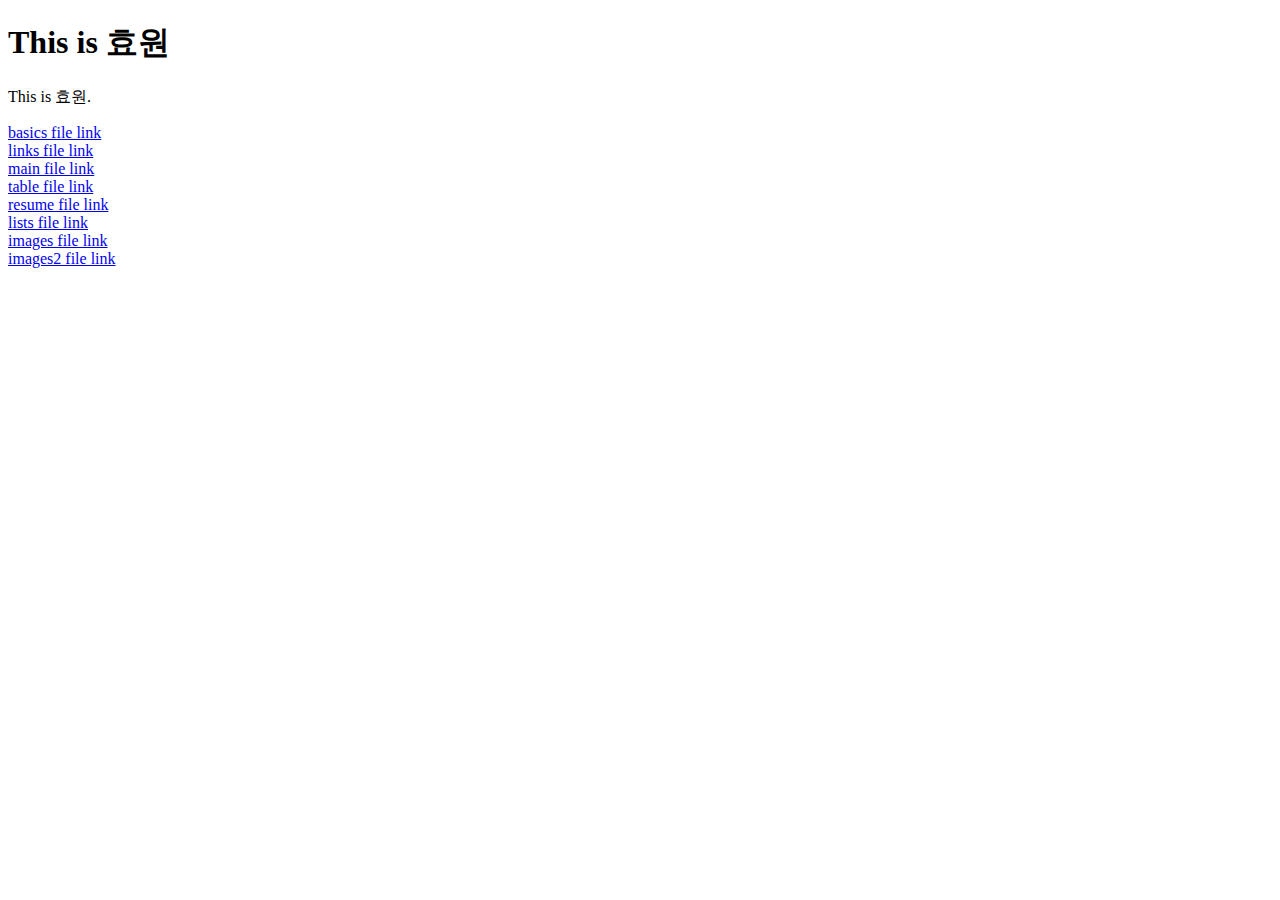
<file: docs/index.html>
<!DOCTYPE html>
<html>

<head>
    <title>Page Title</title>
</head>

<body>

    <h1>This is 효원</h1>
    <p>This is 효원.</p>
    <div>
        <a href="basics.html">basics file link</a>
    </div>
    <div>
        <a href="links.html">links file link</a>
    </div>
    <div>
        <a href="main.html">main file link</a>
    </div>
    <div>
        <a href="tables.html">table file link</a>
    </div>
    <div>
        <a target="_blank" href="cases/resume.html">resume file link</a>
    </div>
    <div>
        <a href="lists.html">lists file link</a>
    </div>
    <div>
        <a href="images.html">images file link</a>
    </div>
    <div>
        <a href="cases/images.html">images2 file link</a>
    </div>
</body>

</html>
</file>
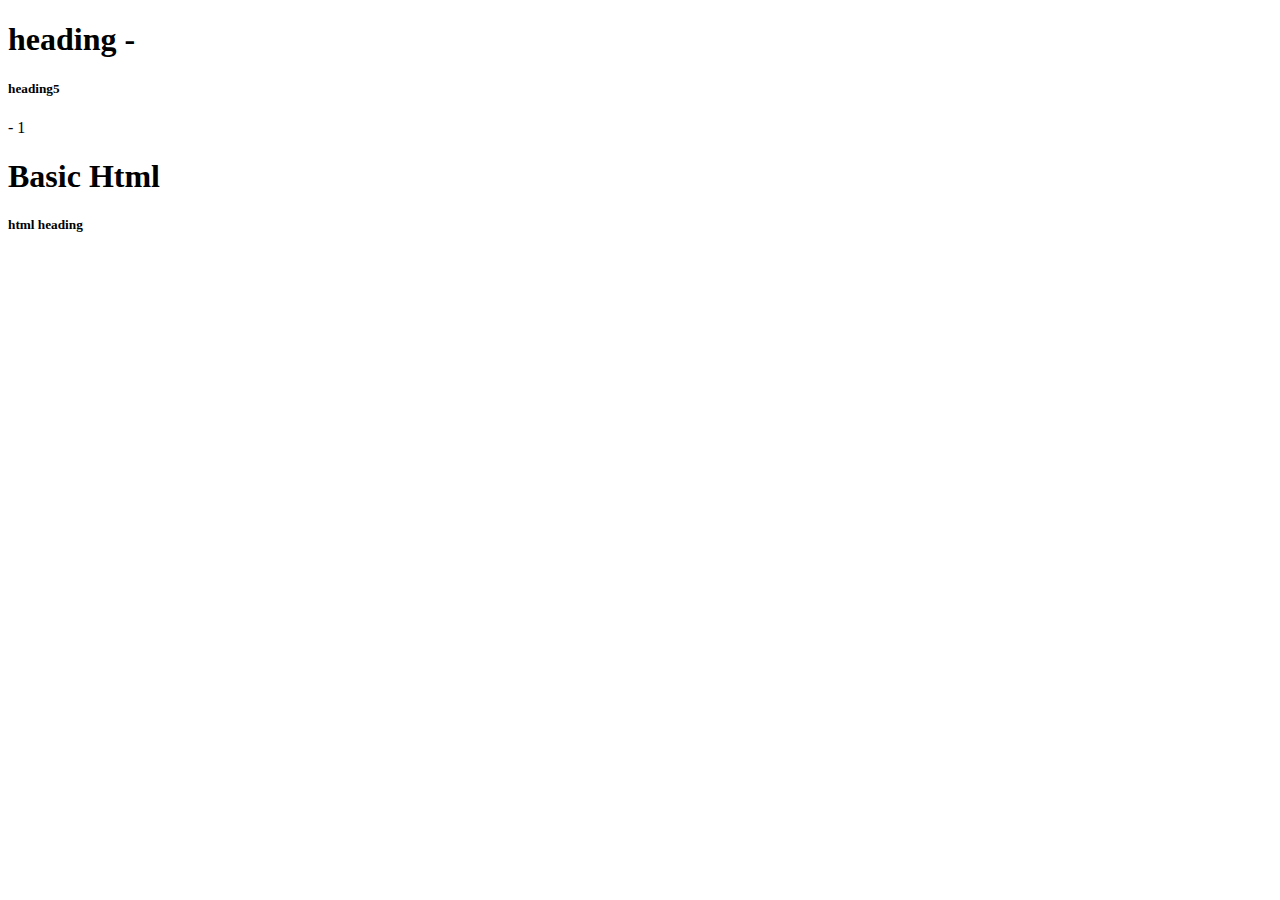
<file: docs/basics.html>
<!DOCTYPE html>
<html lang="en">
<head>
    <meta charset="UTF-8">
    <meta http-equiv="X-UA-Compatible" content="IE=edge">
    <meta name="viewport" content="width=device-width, initial-scale=1.0">
    <title>Document</title>
</head>
<body><!--h의 특징이 줄바꿈이라 알아서 줄바꿈됨 글쓰크기 표시하는 태그-->
    <h1>heading -<h5>heading5</h5>- 1</h1>
    <h1>Basic Html</h1> <h5>html heading</h5>
</body>
</html>
</file>
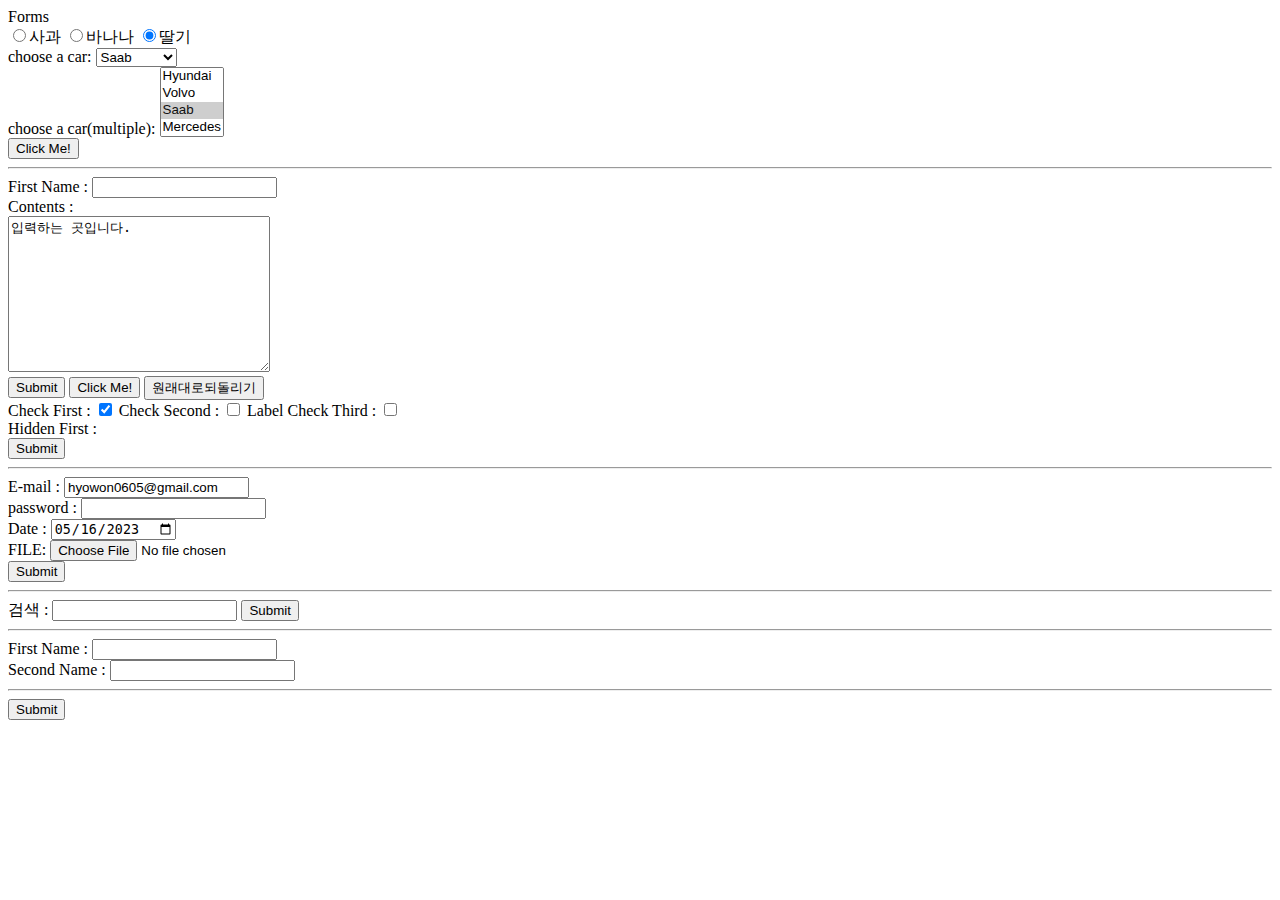
<file: docs/forms.html>
<!DOCTYPE html>
<html lang="en">
<head>
    <meta charset="UTF-8">
    <meta http-equiv="X-UA-Compatible" content="IE=edge">
    <meta name="viewport" content="width=device-width, initial-scale=1.0">
    <title>HTML - Forms</title>
</head>
<body>
    <div>Forms</div>
    <div> <!---->
        <form action="index.html" >
            <div><!--input (radio) 초기값 설정 checked-->
                <input type="radio" name="fruits" value="apple" id="">사과
                <input type="radio" name="fruits" value="banana" id="">바나나
                <input type="radio" name="fruits" value="strawberry" checked id="">딸기
            </div>

            <div><!--select 초기값 설정 selected-->
                <label for="cars">choose a car:</label>

                <select name ="cars" id="cars">
                    <option value="Hyundai">Hyundai</option>
                    <option value="volvo">Volvo</option>
                    <option value="saab" selected>Saab</option>
                    <option value="mercedes">Mercedes</option>
                    <option value="audi">Audi</option>
                </select>
            </div>

            <div><!--multiple 여러개 같이 선택하기-->
                <label for="cars">choose a car(multiple):</label>

                <select name ="cars" id="cars" multiple>
                    <option value="Hyundai">Hyundai</option>
                    <option value="volvo">Volvo</option>
                    <option value="saab" selected>Saab</option>
                    <option value="mercedes">Mercedes</option>
                    <option value="audi">Audi</option>
                </select>
            </div>

            <div>
                <button type ="submit">Click Me!</button>
            </div>
            <hr>
            <div>
                First Name : <input type="text" name="first">
            </div>
   
            <div>
                <div>
                     Contents : 
                </div>
                <textarea name="mycontents" id="" cols="30" rows="10">입력하는 곳입니다.</textarea>
            </div>
        </form>

        <form action="index.html">
            <div>
                <input type="submit">
                <button type ="submit">Click Me!</button>
                <button type ="reset">원래대로되돌리기</button>
            </div>

            <div>
                Check First : <input type="checkbox" name="mycheckfirst" value ="checked" checked>
                Check Second : <input type="checkbox" name="mychecksecond">
                <label for="idcheckthird">Label Check Third : </label>
                <input type="checkbox" name="mycheckthird" id ="idcheckthird">
            </div>
            <div>
                Hidden First : <input type="hidden" name="myhiddenfirst" value="2">
            </div>
            <div>
                <input type="submit">
            </div>
        </form>
    </div> 
    <hr>
    <div> <!--태그연습 폼-->
        <form action="index.html">
            <div>
                E-mail : <input type="email" name="myemail" value="hyowon0605@gmail.com">
            </div>
            <div>
                password : <input type="password" name="mypassword">
            </div>
            <div>
                Date : <input type="date" name="mydate" value ="2023-05-16">
            </div>
            <div>
                FILE: <input type="file" name="myfile">
            </div>
            <div>
                <input type="submit">
            </div>
        </form>
    </div>
    <hr>  <!--검색폼-->
    <form action="links.html">
        <div>
             <form action="main.html">
            검색 : <input type="text" name="search">
            <input type="submit">
        </form>
    </div>
    <hr>  
    <div> <!--이름입력폼-->
        <form action="index.html">
        </form>
            <div>
                First Name : <input type="text" name="first">
            </div>
            <div>
                Second Name : <input type="text" name="second">
            </div>
            <hr>
            <input type="submit">
        </form>
    </div>

   
</body>
</html>
</file>
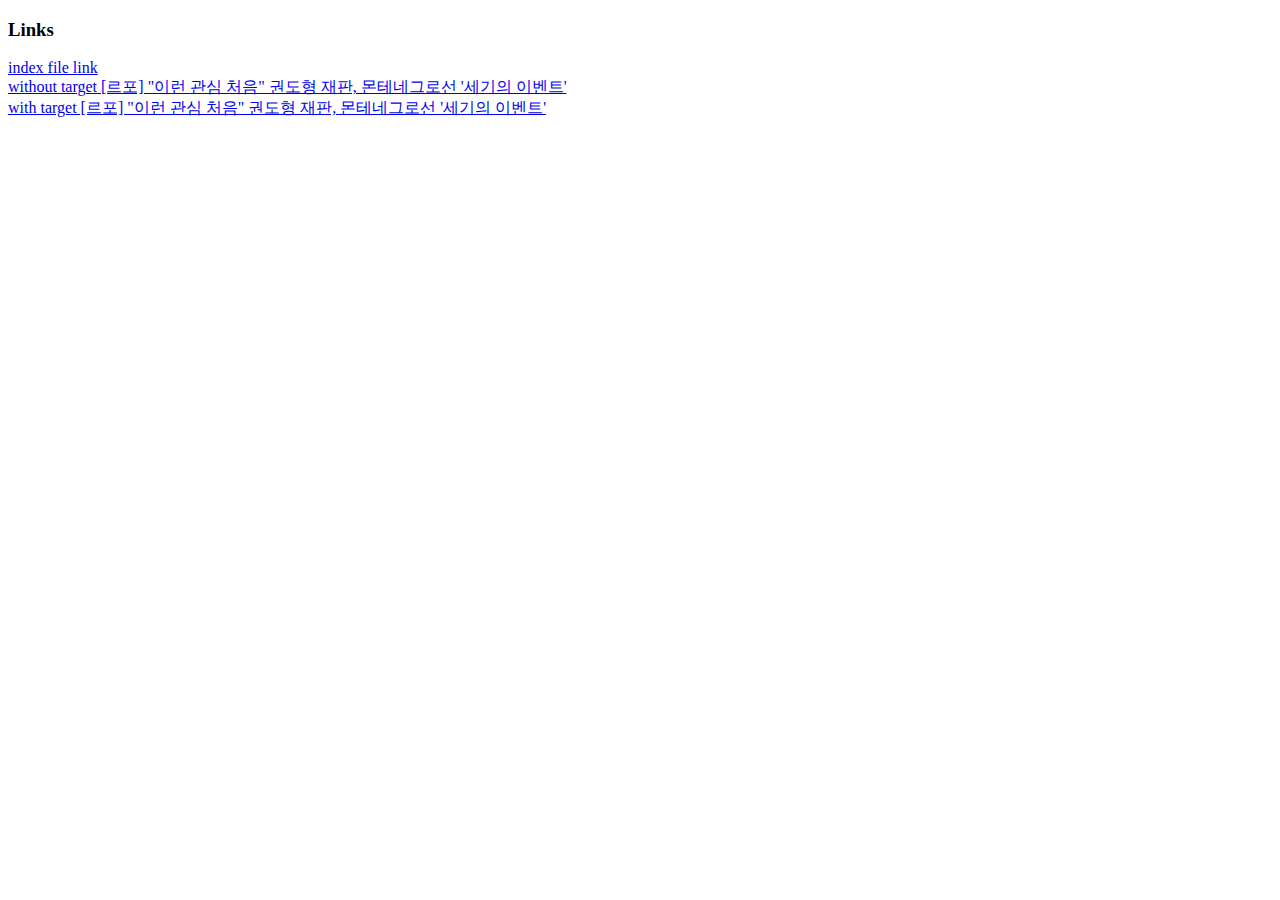
<file: docs/links.html>
<!DOCTYPE html>
<html lang="en">
<head>
    <meta charset="UTF-8">
    <meta http-equiv="X-UA-Compatible" content="IE=edge">
    <meta name="viewport" content="width=device-width, initial-scale=1.0">
    <title>HTML - Links </title>
</head>
<body>
    <H3>Links</H3>
   <div>
    <a href="index.html">index file link</a>
   </div>
    <div>
        <a href="https://www.yna.co.kr/view/AKR20230512025300109?input=1179m">without target [르포] "이런 관심 처음" 권도형 재판, 몬테네그로선 '세기의 이벤트'</a><!--그 링크에서 열림-->
    </div>
    <div>
         <a target="_blank" href="https://www.yna.co.kr/view/AKR20230512025300109?input=1179m">with target [르포] "이런 관심 처음" 권도형 재판, 몬테네그로선 '세기의 이벤트'
    </a><!--새로운 탭 나옴-->
    </div>
   
</body>
</html>
</file>
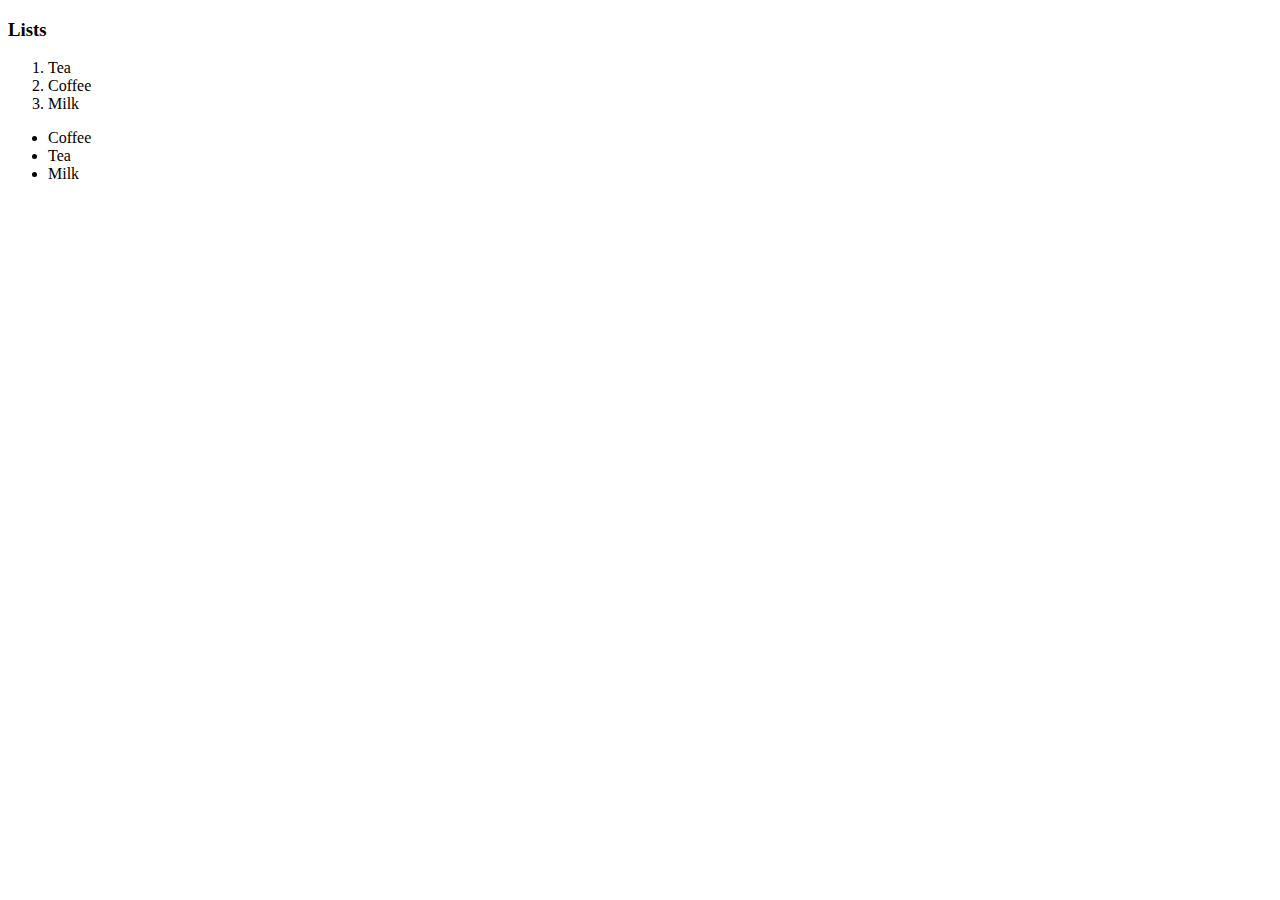
<file: docs/lists.html>
<!DOCTYPE html>
<html lang="en">
<head>
    <meta charset="UTF-8">
    <meta http-equiv="X-UA-Compatible" content="IE=edge">
    <meta name="viewport" content="width=device-width, initial-scale=1.0">
    <title>HTML-list</title>
</head>
<body>
    <h3>Lists</h3>
    <ol>
        <li>Tea</li>
        <li>Coffee</li>
        <li>Milk</li>
      </ol>
      
      <ul>
        <li>Coffee</li>
        <li>Tea</li>
        <li>Milk</li>
      </ul>
</body>
</html>
</file>
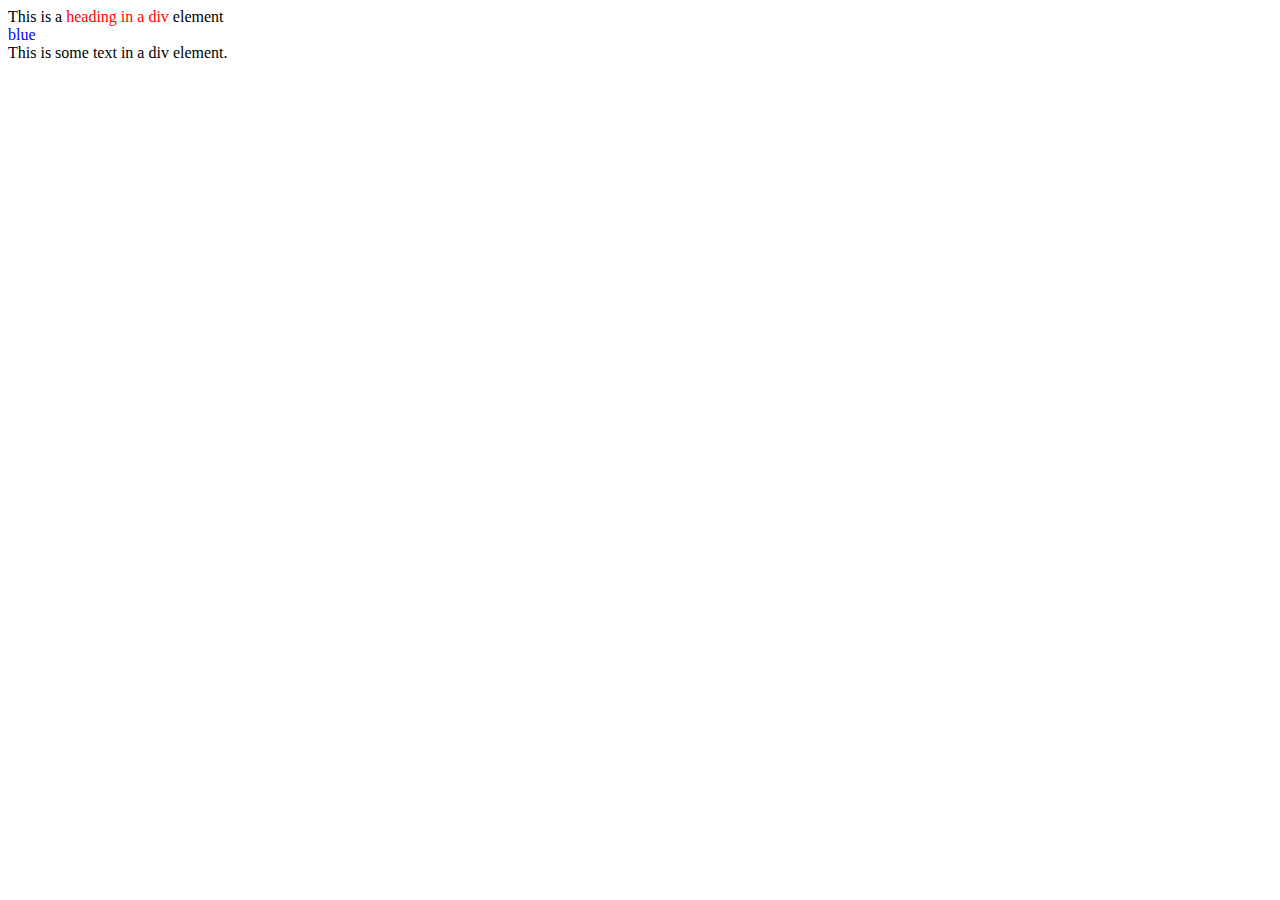
<file: docs/semantics.html>
<!DOCTYPE html>
<html lang="en">
<head>
    <meta charset="UTF-8">
    <meta http-equiv="X-UA-Compatible" content="IE=edge">
    <meta name="viewport" content="width=device-width, initial-scale=1.0">
    <title>Document</title>
</head>
<body>
    <div class="myDiv"> <!--div는 라인 그 전체표시-->
        This is a <span style="color:red">heading in a div</span> element
      </div>

      <span style="color:blue">blue</span> 

      <div class="myDiv">
        This is some text in a div element.
      </div>
</body>
</html>
</file>
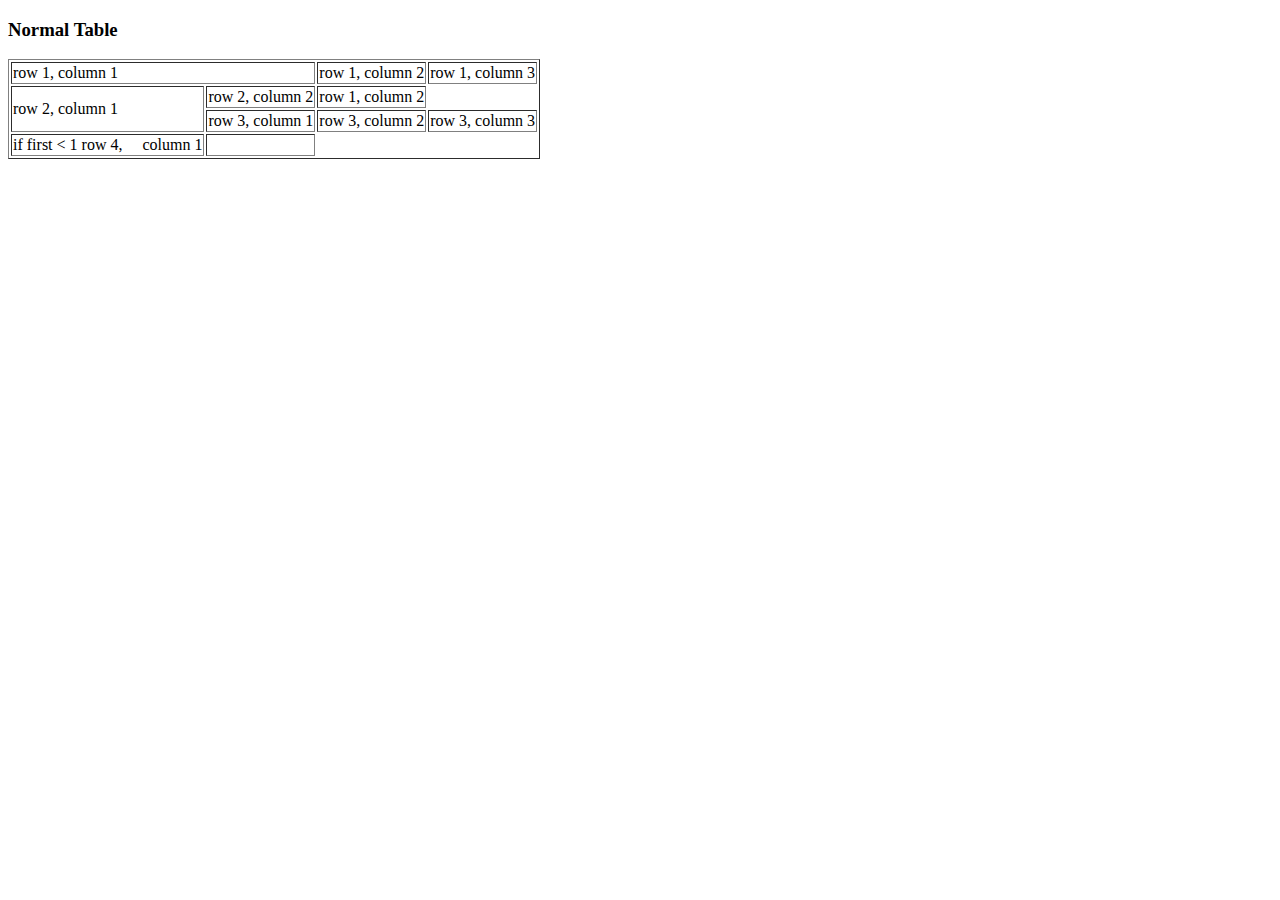
<file: docs/tables.html>
<!DOCTYPE html>
<html lang="en">
<head>
    <meta charset="UTF-8">
    <meta http-equiv="X-UA-Compatible" content="IE=edge">
    <meta name="viewport" content="width=device-width, initial-scale=1.0">
    <title>Document</title>
</head>
<body>
    <h3>Normal Table</h3>
    <table border = "1">
    <tr>
        <td colspan="2">row 1, column 1</td>
        <td>row 1, column 2</td>
        <td>row 1, column 3</td>
    </tr>
    <tr>
        <td rowspan="2">row 2, column 1</td>
        <td>row 2, column 2</td>
        <td>row 1, column 2</td>
    </tr>
    <tr>
        <td>row 3, column 1</td>
        <td>row 3, column 2</td>
        <td>row 3, column 3</td>
    </tr>
    
    <tr>
        <td>if first &lt; 1 row 4, &nbsp;  &nbsp; column 1  </td> <!--&nbsp 는 스페이스바의미-->
        <td></td>
    </tr>
</table>
</body>
</html>
</file>
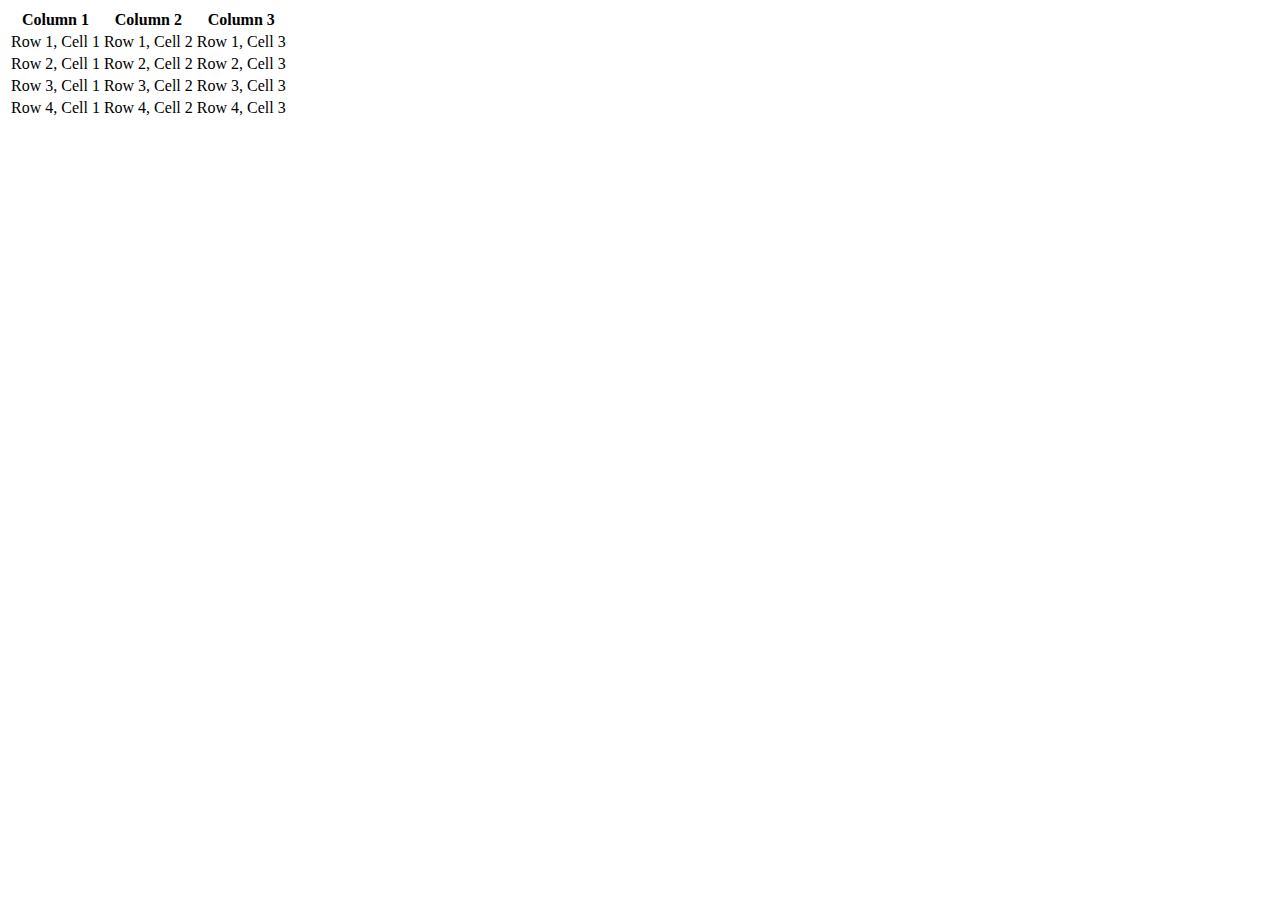
<file: docs/temp.html>
<!DOCTYPE html>
<html lang="en">
<head>
    <meta charset="UTF-8">
    <meta http-equiv="X-UA-Compatible" content="IE=edge">
    <meta name="viewport" content="width=device-width, initial-scale=1.0">
    <title>HTML Table</title>
</head>
<body>
    <table>
        <tr>
          <th>Column 1</th>
          <th>Column 2</th>
          <th>Column 3</th>
        </tr>
        <tr>
          <td>Row 1, Cell 1</td>
          <td>Row 1, Cell 2</td>
          <td>Row 1, Cell 3</td>
        </tr>
        <tr>
          <td>Row 2, Cell 1</td>
          <td>Row 2, Cell 2</td>
          <td>Row 2, Cell 3</td>
        </tr>
        <tr>
          <td>Row 3, Cell 1</td>
          <td>Row 3, Cell 2</td>
          <td>Row 3, Cell 3</td>
        </tr>
        <tr>
          <td>Row 4, Cell 1</td>
          <td>Row 4, Cell 2</td>
          <td>Row 4, Cell 3</td>
        </tr>
      </table>
</body>
</html>
</file>
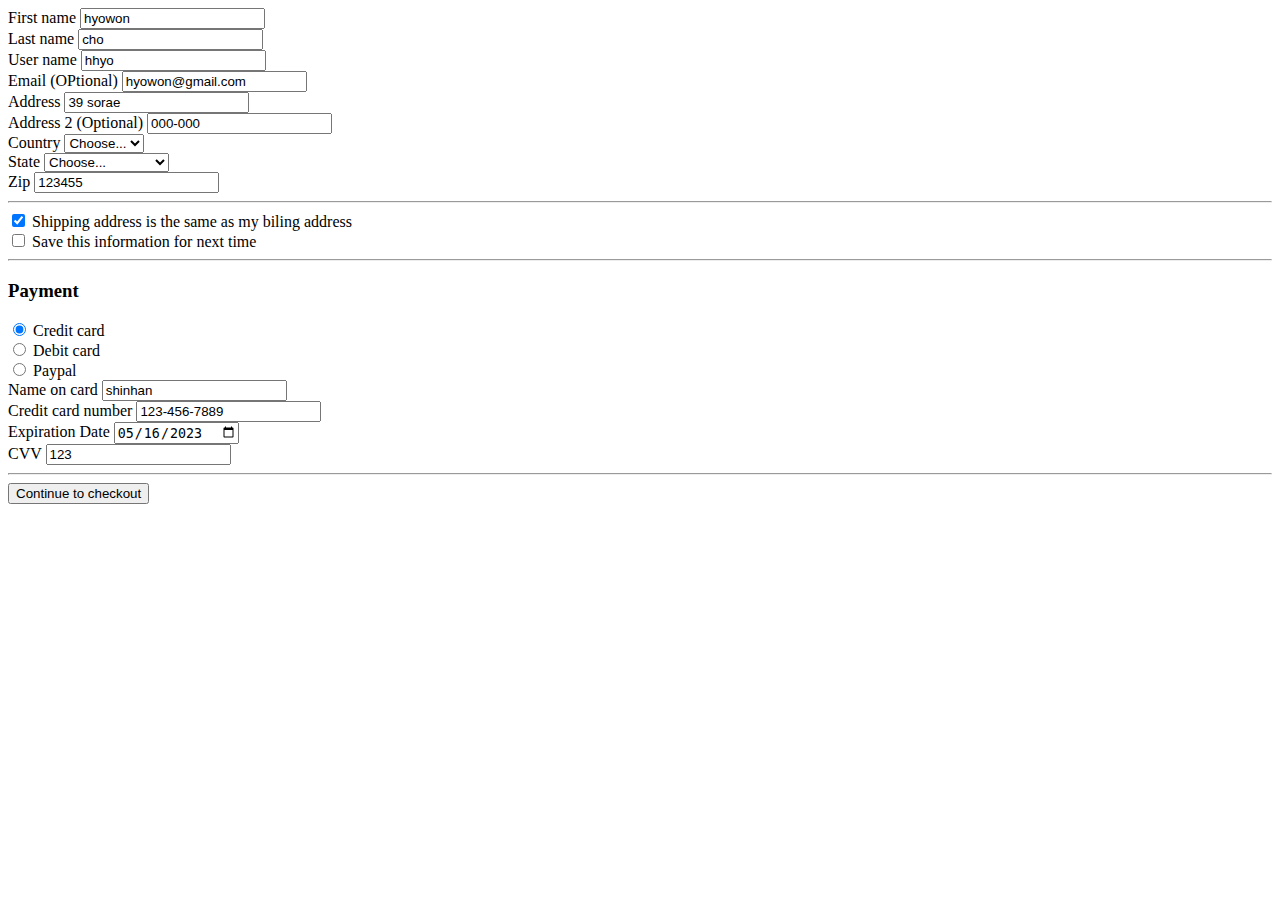
<file: docs/cases/forms.html>
<!DOCTYPE html>
<html lang="en">
<head>
    <meta charset="UTF-8">
    <meta http-equiv="X-UA-Compatible" content="IE=edge">
    <meta name="viewport" content="width=device-width, initial-scale=1.0">
    <title>HTML - forms</title>
</head>
<body>
    <form action="../index.html">
        <div><!--firstname-->
            <label for="idfirstname">First name</label>
            <input type="text" name="firstname" value="hyowon" id="idfirstname"> 
        </div>

        <div><!--lastname-->
            <label for="idlastname">Last name</label>
            <input type="text" name="lastname"  value="cho" id="idlastname"> 
        </div>

        <div><!--Username-->
            <label for="idusername">User name</label>
            <input type="text" name="username" value="hhyo" placeholder="Userame" id="idusername"> 
        </div>

        <div><!--이메일 작성-->
            <label for="idemail">Email (OPtional)</label>
            <input type="email" name="emailAddress"  value="hyowon@gmail.com" placeholder="you@example.com" id="idemail"> 
        </div>

        <div><!--Address-->
            <label for="idaddress">Address</label>
            <input type="text" name="address"  value="39 sorae" placeholder="1234 Man St" id="idaddress"> 
        </div>

        <div><!--Address-->
            <label for="idaddress2">Address 2 (Optional) </label>
            <input type="text" name="address2"  value="000-000" placeholder="Apartment or suite" id="idaddress2"> 
        </div>

        <div><!--Country select로 선택하기-->
            <label for="idcountry">Country </label>

            <select name ="country" id="idcountry"> <!--choose값은 넘어가지 않기 위해서 value 공백으로 설정 -->
                <option disabled selected value="">Choose...</option> <!--아예 선택못하게 disabled 선택 비활성화함-->
                <option value="France">France</option>
                <option value="Korea" >Korea</option>
                <option value="China">China</option>
                <option value="USA ">USA</option>
                <option value="Germany ">Germany</option>
            </select>
        </div>

        <div><!--State select로 선택하기-->
            <label for="idstate">State </label>

            <select name ="state" id="idstate"> 
                <option disabled selected value="">Choose...</option>
                <option value="gyeonggi-do">Gyeonggi-do</option>
                <option value="chungcheong-do" >Chungcheong-do</option>
                <option value="gangwon-do">Gangwon-do</option>
            </select>
        </div>

       <div><!--zip-->
                <label for="zip">Zip </label>
                <input type="text" name="zip " value="123455" id="idzip"> 
        </div>
        <hr>
        <div><!--shippingaddress 체크박스 -->
            <input type="checkbox" name="shippingaddress" checked  id ="idshippingaddress" value ="checked" > 
            <label for="idshippingaddress"> Shipping address is the same as my biling address</label>
        </div>
        <div><!--savethisinformation 체크박스-->
            <input type="checkbox" name="savethisinformation"  id ="idsavethisinformation"  >
            <label for="idsavethisinformation">Save this information for next time</label>
             
        </div>
        <hr>

        <div><!--input (radio) 초기값 설정 checked-->
            <H3>Payment</H3>
            <div>
                <input type="radio" name="payment" value="creditcard" checked id=""> Credit card
            </div>
            <div>
                <input type="radio" name="payment" value="debitcard" id=""> Debit card
            </div>
            <div>
                <input type="radio" name="payment" value="paypal" id=""> Paypal
            </div>   
        </div>

        <div><!--Name on card-->
            <label for="idnameoncard"> Name on card </label>
            <input type="text" name="nameoncard"  value="shinhan" id="idnameoncard"> 
        </div>

        <div><!--Credit card number-->
            <label for="idcreditcardnumber"> Credit card number </label>
            <input type="text" name="creditcardnumber"  value="123-456-7889" id="idcreditcardnumber"> 
        </div>

        <div><!--Expiration-->
            <label for="idexpiration">Expiration Date</label>
            <input type="date" name="expiration" value="2023-05-16" id="idexpiration">
        </div>

        <div><!--CVV-->
            <label for="idcvv">CVV</label>
            <input type="text" name="cvv"  value="123"  id="idcvv"> 
        </div>
        <hr>
        <div>
            <button type ="submit">Continue to checkout</button>
        </div>

    </form>
</body>
</html>

<!--결과링크 결과값 확인
http://127.0.0.1:5500/docs/index.html?
firstname=hyowon
&lastname=cho
&username=hhyo
&emailAddress=hyowon%40gmail.com
&address=39+sorae
&address2=000-000
&country=Korea&state=gangwon-do
&zip+=123455
&shippingaddress=checked
&payment=creditcard
&nameoncard=shinhan
&creditcardnumber=123-456-7889
&expiration=2023-05-16
&cvv=123>
</file>
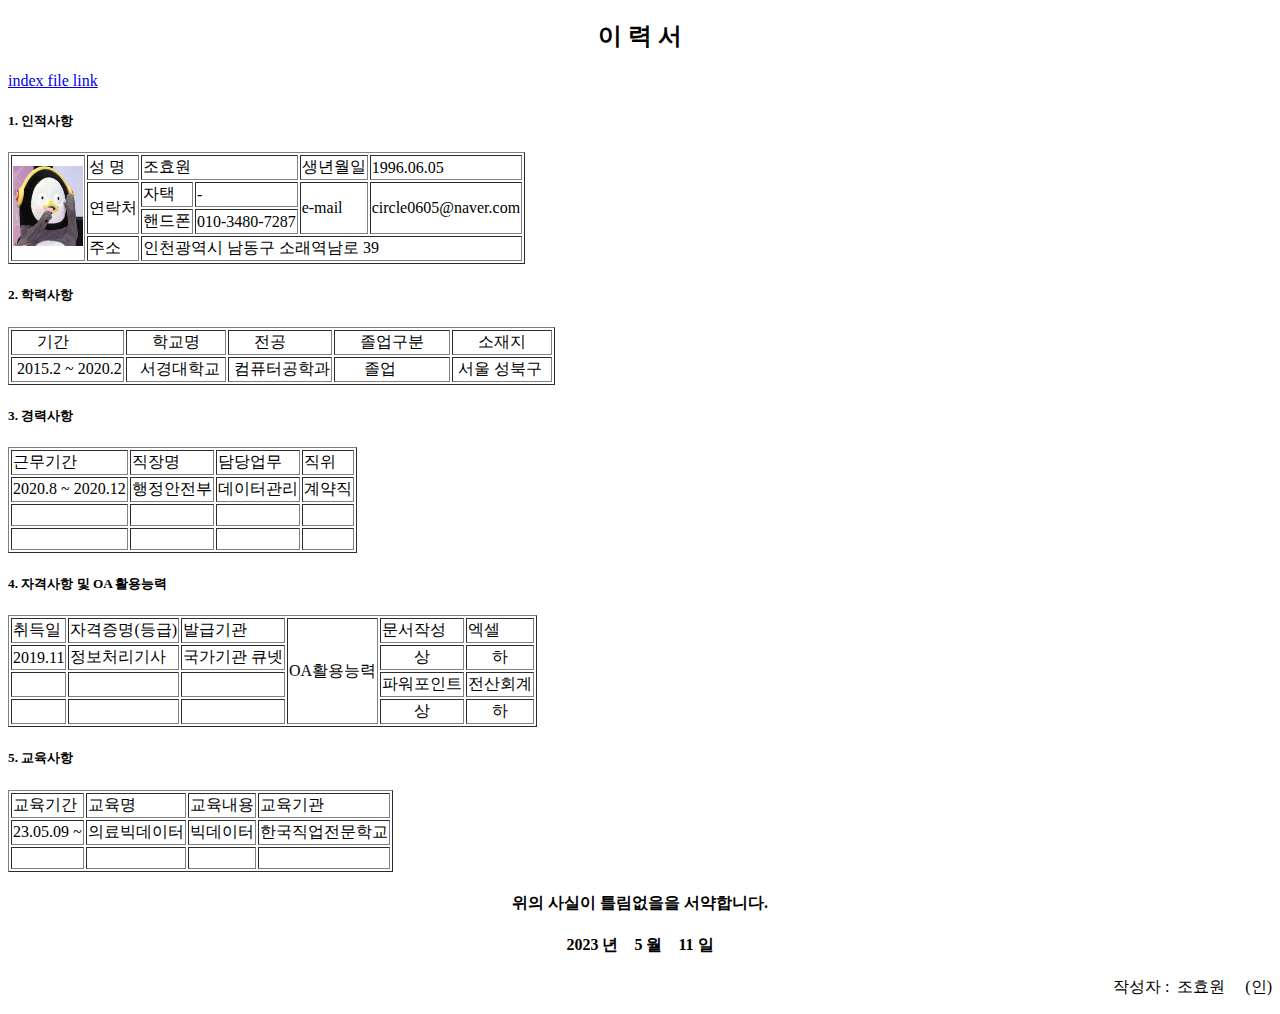
<file: docs/cases/resume.html>
<!DOCTYPE html>
<html lang="en">
<head>
    <meta charset="UTF-8">
    <meta http-equiv="X-UA-Compatible" content="IE=edge">
    <meta name="viewport" content="width=device-width, initial-scale=1.0">
    <title>Document</title>
</head>
<body>
    <table>
        <h2><center>이 력 서 </center></h2> <!--가운데정렬-->

        <div>
            <a  target="_blank" href="../index.html">index file link</a>
           </div>

    <table border = "1"><!--테두리 border = "1"-->
    <h5>1. 인적사항</h5> <!--head(제목태그),글자크기5-->
    <tr>
        <td rowspan="4"><img src="hyo.jpg" width="70" height="80" ></td> <!--row 4개 병합 ,이미지넣기, 너비,높이-->
        <td>성 명</td>
        <td colspan="2">조효원</td>
        <td>생년월일</td>
        <td> 1996.06.05 </td>
    </tr>
    <tr>
        <td rowspan="2"> 연락처</td>
        <td> 자택</td>
        <td> - </td>
        <td rowspan="2"> e-mail </td>
        <td rowspan="2"> circle0605@naver.com </td>
    </tr>
    <tr>
        <td> 핸드폰</td>
        <td> 010-3480-7287 </td>
    </tr>
    <tr>
        <td> 주소 </td>
        <td colspan="4"> 인천광역시 남동구 소래역남로 39 </td>
    </tr>

    </table>

    <table>
    <table border = "1">
    <h5>2. 학력사항</h5>
    <tr>
        <td>&nbsp;&nbsp;&nbsp;&nbsp;&nbsp;&nbsp;기간&nbsp;&nbsp;&nbsp;&nbsp;&nbsp;&nbsp;</td>
        <td>&nbsp;&nbsp;&nbsp;&nbsp;&nbsp;&nbsp;학교명&nbsp;&nbsp;&nbsp;&nbsp;&nbsp;&nbsp;</td>
        <td>&nbsp;&nbsp;&nbsp;&nbsp;&nbsp;&nbsp;전공&nbsp;&nbsp;&nbsp;&nbsp;&nbsp;&nbsp;</td>
        <td>&nbsp;&nbsp;&nbsp;&nbsp;&nbsp;&nbsp;졸업구분&nbsp;&nbsp;&nbsp;&nbsp;&nbsp;&nbsp;</td>
        <td>&nbsp;&nbsp;&nbsp;&nbsp;&nbsp;&nbsp;소재지&nbsp;&nbsp;&nbsp;&nbsp;&nbsp;&nbsp;</td>
    </tr>
    
    <tr>
        <td> &nbsp;2015.2 ~ 2020.2 </td>
        <td> &nbsp; &nbsp;서경대학교</td>
        <td> &nbsp;컴퓨터공학과</td>
        <td> &nbsp; &nbsp; &nbsp; &nbsp;졸업</td>
        <td> &nbsp;서울 성북구 </td>
    </tr>
    </table>

    <table>
        <table border = "1">
        <h5>3. 경력사항</h5>
        <tr>
            <td>근무기간</td>
            <td>직장명</td>
            <td>담당업무</td>
            <td>직위</td>
        </tr>
        
        <tr>
            <td> 2020.8 ~ 2020.12 </td>
            <td> 행정안전부</td>
            <td> 데이터관리</td>
            <td> 계약직</td>
        </tr>
        <tr>
            <td> &nbsp;  &nbsp; </td>
            <td> &nbsp;  &nbsp;</td>
            <td> &nbsp;  &nbsp;</td>
            <td> &nbsp;  &nbsp;</td>
        </tr>
        <tr>
            <td> &nbsp;  &nbsp; </td>
            <td> &nbsp;  &nbsp;</td>
            <td> &nbsp;  &nbsp;</td>
            <td> &nbsp;  &nbsp;</td>
        </tr>
        </table>

        <table>
            <table border = "1">
            <h5>4. 자격사항 및 OA 활용능력</h5>
            <tr><!--1열-->
                <td>취득일</td>
                <td>자격증명(등급)</td>
                <td>발급기관</td>
                <td rowspan="4">OA활용능력</td>
                <td>문서작성</td>
                <td>엑셀</td>
            </tr>
            
            <tr><!--2열-->
                <td> 2019.11 </td>
                <td> 정보처리기사 </td>
                <td> 국가기관 큐넷 </td>
                <td> <center>  상 </center> </td>
                <td> <center>  하 </center> </td>
            </tr>

            <tr><!--3열-->
                <td> &nbsp;  &nbsp; </td>
                <td> &nbsp;  &nbsp;</td>
                <td> &nbsp;  &nbsp;</td>
                <td>파워포인트 </td>
                <td>전산회계 </td>
            </tr>

            <tr><!--4열-->
                <td> &nbsp;  &nbsp; </td>
                <td> &nbsp;  &nbsp;</td>
                <td> &nbsp;  &nbsp;</td>
                <td> <center> 상 </center> </td>
                <td> <center> 하 </center> </td>
            </tr>
        
            </table>
        <table>
                <table border = "1">
                 
                <h5>5. 교육사항</h5>

                <tr>
                    <td>교육기간</td>
                    <td>교육명</td>
                    <td>교육내용</td>
                    <td>교육기관</td>
                </tr>
                
                <tr>
                    <td> 23.05.09 ~ </td>
                    <td> 의료빅데이터</td>
                    <td> 빅데이터</td>
                    <td> 한국직업전문학교</td>
                </tr>
                <tr>
                    <td> &nbsp;  &nbsp; </td>
                    <td> &nbsp;  &nbsp;</td>
                    <td> &nbsp;  &nbsp;</td>
                    <td> &nbsp;  &nbsp;</td>
                </tr>
            </table>
<center>
    <div>
        <h4>위의 사실이 틀림없을을 서약합니다.</h4><!--줄바꿈(div)--> 
    </div>
    <div>
        <h4>2023&nbsp;년 &nbsp; &nbsp;5&nbsp;월 &nbsp; &nbsp;11&nbsp;일</h4>
    </div>
    
</center>
<div>
   <p align="right">작성자 : &nbsp;조효원 &nbsp; &nbsp;&nbsp;(인)</p> <!--P : 문단만드는 태그, 오른쪽 정렬  -->
     
</div>

          
</body>
</html>
</file>
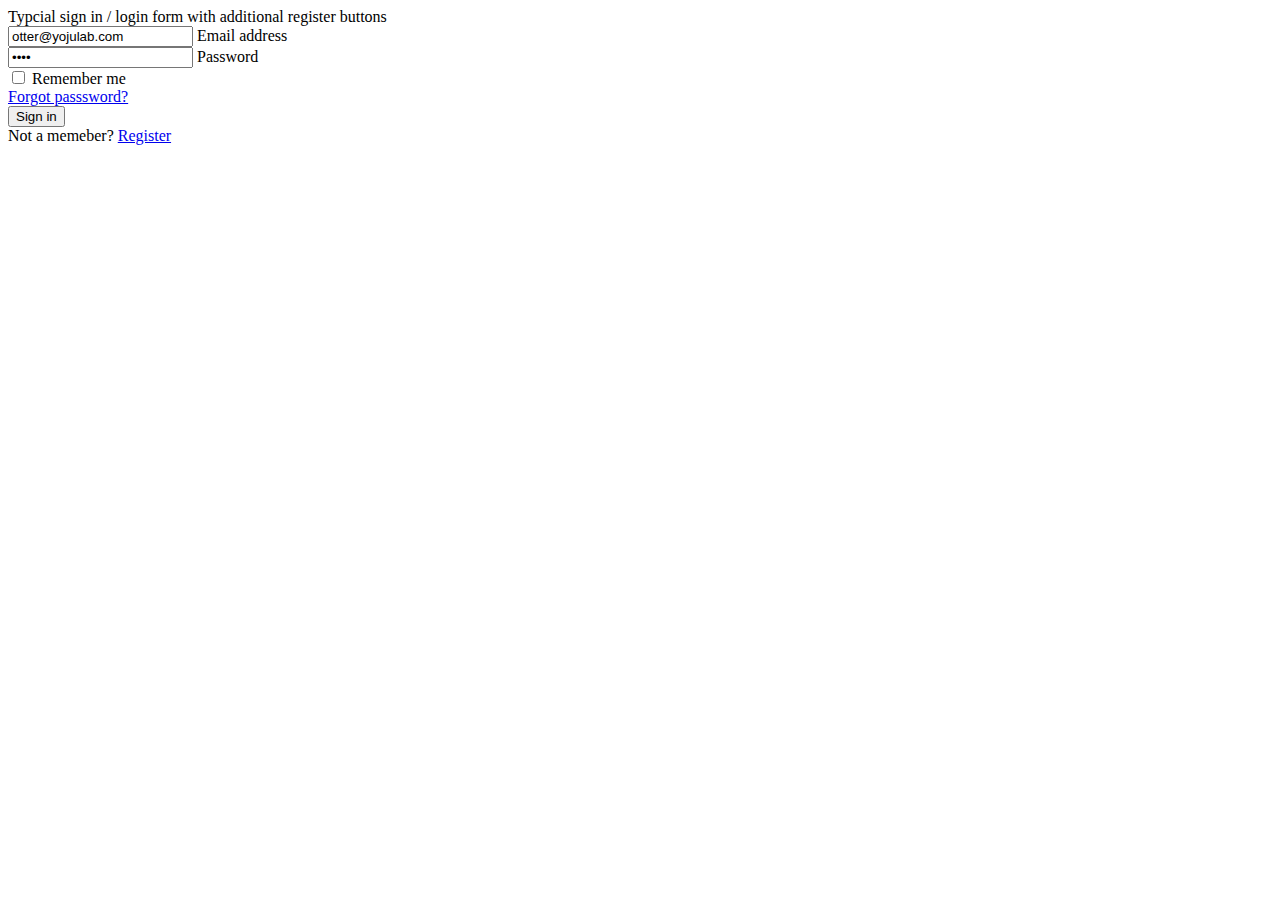
<file: docs/cases/signin.html>
<!DOCTYPE html>
<html lang="en">
<head>
    <meta charset="UTF-8">
    <meta http-equiv="X-UA-Compatible" content="IE=edge">
    <meta name="viewport" content="width=device-width, initial-scale=1.0">
    <title>Html-Signin</title>
</head>
<body>
    Typcial sign in / login form with additional register buttons 
    <div> 
        <form action="../index.html">
              <div><!--이메일 작성-->
                <input type="email" name="emailAddress" id="idemail" value="otter@yojulab.com"> 
                <label for="idemail">Email address</label>
            </div>
            <div><!--비밀번호 작성-->
                <input type="password" name="password" id="idpassword" value="1234"> 
                <label for="idpassword">Password</label>
            </div>
                <!--remember체크박스-->
            <input type="checkbox" name="rememberme" id ="idremember"> 
            <label for="idremember">Remember me</label>

            <div> <!--forgot paswword 클릭시 링크로 이동-->
                <a href="../links.html">Forgot passsword?</a>
            </div>
            <div> <!--제출버튼 생성, sign in 클릭시 index.html 이동-->
                 <input type="submit" value ="Sign in">
            </div>
        </form>
          
        <div> <!--Register 클릭시 list.html 이동-->
               Not a memeber? <a href="../lists.html">Register</a>
        </div>      
</body>
</html>
</file>
